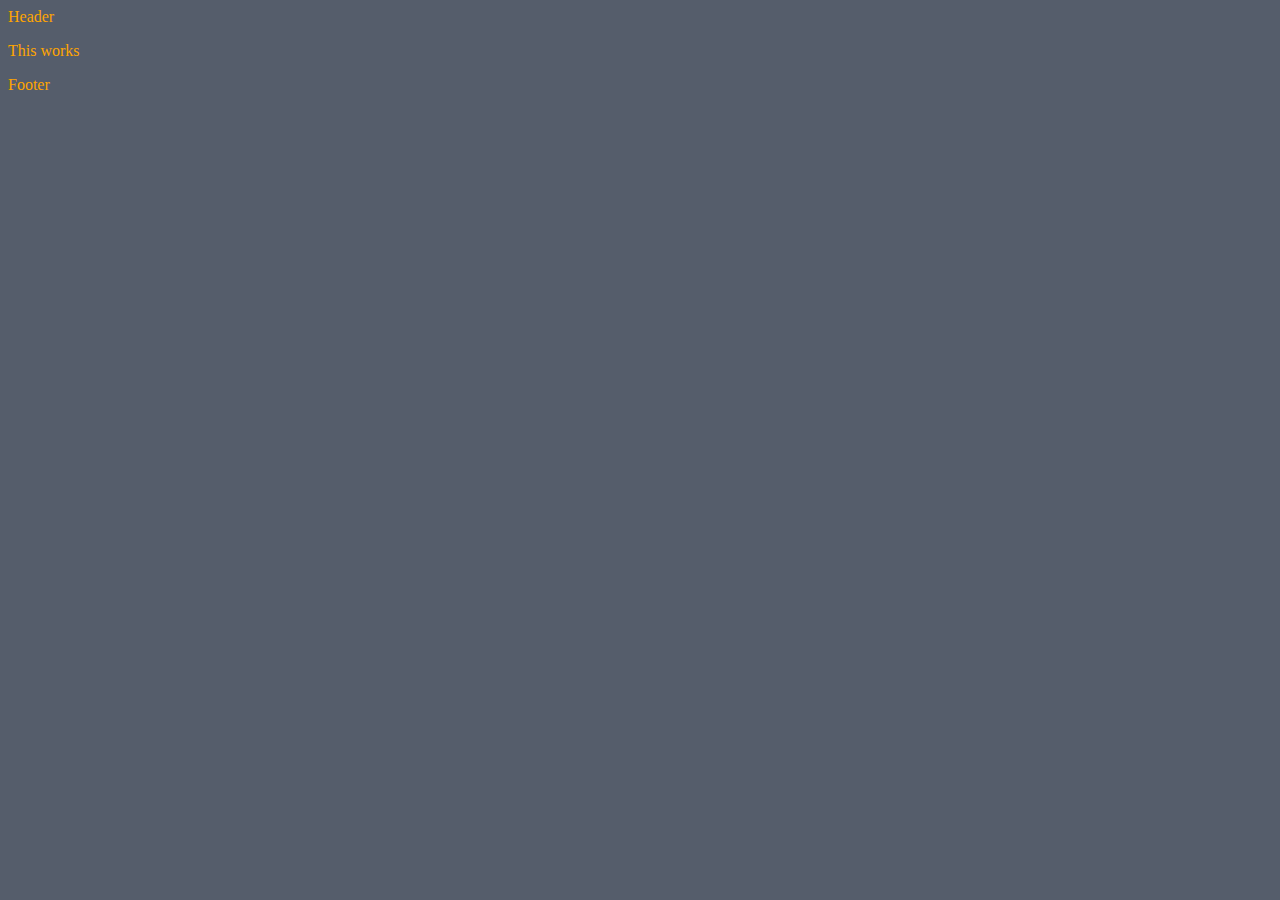
<file: index.html>
<!DOCTYPE html>
<html>
<head>
	<link rel="stylesheet" type="text/css" href="styles/app.css">
	<title>My App</title>
</head>
<body>
	<header>Header</header>
	<p>This works</p>
	<footer>Footer</footer>
	<script scr="scripts/app.js" type="text/javascript">
</body>
</html>
</file>
<file: styles/app.css>
body 
{
	background-color: #555d6B;
	color: orange;
}
</file>
